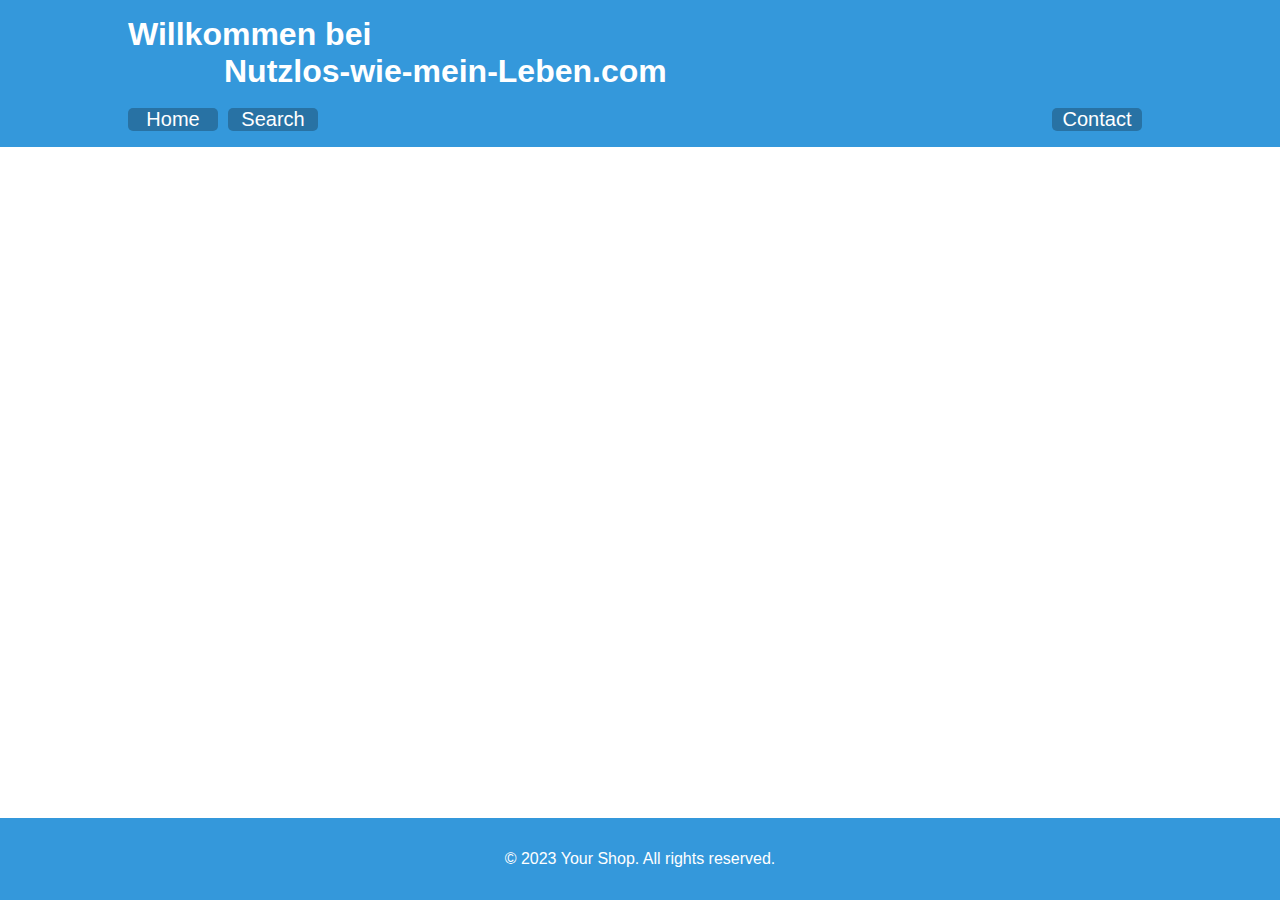
<file: index.html>
<!DOCTYPE html>
<html lang="en">
<head>
    <meta charset="UTF-8">
    <meta name="viewport" content="width=device-width, initial-scale=1.0">
    <link rel="stylesheet" href="./com/styles/styles.css">
    <title>Nutzlos-wie-mein-Leben.com</title>
</head>
<body>

  <header>
    <div class="container">
      <h1>Willkommen bei</h1>
      <h1>&emsp;&emsp;&emsp;Nutzlos-wie-mein-Leben.com</h1>
      <br>
      <nav>
        <ul>
          <li><div><a href="./index.html">Home</a></div></li>
          <li><div><a href="#">Search</a></div></li>
          <li><div><a href="#">Contact</a></div></li>
        </ul>
      </nav>
    </div>
  </header>

  <main class="container" id="product-container">
    <!-- 
        contains all the products
        
        add php in here:

        require_once DisplayProducts.php

    -->
  </main>

  <footer>
    <div class="container">
      <p>&copy; 2023 Your Shop. All rights reserved.</p>
    </div>
  </footer>

  <script src="./com/js/app.js"></script>
</body>
</html>
</file>
<file: com/styles/styles.css>
body {
    font-family: 'Arial', sans-serif;
    margin: 0;
    padding: 0;
    box-sizing: border-box;
    display: flex;
    flex-direction: column;
    min-height: 100vh;
}

/*
    user login-info top right
    displays either logged-in account or "guest"
*/
.user-account-div {
    text-align: center;
    
    display: flex;

    /*
        width has to be edited whenever loading a user's account name
        if too small, site will fuck up
        if too big, site will fuck up more

        min. : 90px
        max. : 165px
    */
    width: 90px;
    
    margin-left: auto;
    margin-right: 10px;
}

.user-account-display {
    box-shadow: 0 4px 10px #133952;
    color: #20272b;
    font-weight: bold;
    border-radius: 5px;
    height: 20px;
    width: inherit;
}

/*
    title/ navigation bar
*/
.container {
    width: 80%;
    margin: 0 auto;
}

header {
    background-color: #3498db;
    color: #fff;
    padding: 1rem 0;
}

header h1 {
    margin: 0;
}

nav ul {
    list-style: none;
    padding: 0;
    margin: 0;
    display: flex;
}

nav ul li {
    margin-right: 10px;
}

nav ul li:last-child {
    margin-left: auto;
}

nav div {
    width: 90px;
    background-color: #2872a4;
    display: inline-flex;
    justify-content: center;
    align-items: center;
    border-radius: 5px;
}

nav div a {
    text-decoration: none;
    color: #fff;
    font-size: 20px;
}

nav div:hover {
    text-decoration: none;
    color: #fff;
    background-color: #175279;
    border-radius: 5px;
}

/*
    display layout for the products
*/
main.container {
    display: flex;
    flex-wrap: wrap;
    justify-content: space-around;
    margin-top: 20px;
    flex-grow: 1;
}

/*
    Box-Design for the products
*/
.product {
    width: 300px;
    margin: 20px 10px;
    border: 1px solid #ddd;
    border-radius: 8px;
    overflow: hidden;
    box-shadow: 0 4px 8px rgba(0, 0, 0, 0.1);
    display: flex;
    flex-direction: column;
    height: 500px; /* Set a fixed height for the product container */
}

.product img {
    width: 100%;
    height: 550px;
    overflow: hidden;
    border-bottom: 1px solid #ddd;
}

.product-info {
    padding: 15px;
    display: flex;
    flex-direction: column;
    height: 100%;
}

.product h2 {
    margin-top: 0;   
} 

.product h2 input {
    border-style: hidden;  
    font-weight: bold;
    font-size: large;
    outline: none;
} 

.description {
    flex-grow: 1; /* Allow the description to take up the remaining space */
}

.price-container {
    text-align: right;
}
  
.price {
    color: #27ae60;

    font-weight: bold;
    font-size: large;
    border-style: hidden;
    margin-top: 10px;

    outline: none;
    
    margin-right: 0; /* Adjusted to 0 */
    padding: 0; /* Adjusted to 0 */

    text-align: right;
}

.price-container span {
    vertical-align: middle; /* Alisgn the € symbol vertically with the input */
    color: #27ae60;
    font-weight: bold;
    font-size: large;
    border-style: hidden;
    margin-top: 10px;
}

/* button to view more details about the product */
.displayProduct {
    background-color: #27ae60;
    color: #fff;
    padding: 10px;
    border: none;
    cursor: pointer;
    width: 80%; /* Adjust as needed was 100% */
}

/* this somehow handled the two-buttons-problem with view-product and wishlist-product */
/* DO NOT EDIT, IT WAS A PAIN TO GET IT RIGHT */
.button-container {
    display: flex;
    justify-content: space-between;
}

.wishButton {
    background: transparent;
    border: none !important;
    font-size:0;
}

.button-container img {
    width: 15px; /* Adjust as needed */
    height: 22px; /* Adjust as needed */
}

.displayProduct:hover {
    background-color: #219d54;
}

/* foot-note of the website, displays copyright/ contact infos */
footer {
    background-color: #3498db;
    color: #fff;
    padding: 1rem 0;
    text-align: center;
}

/* hides everything with this class */
.hide-this {
    display: none;
}
</file>
